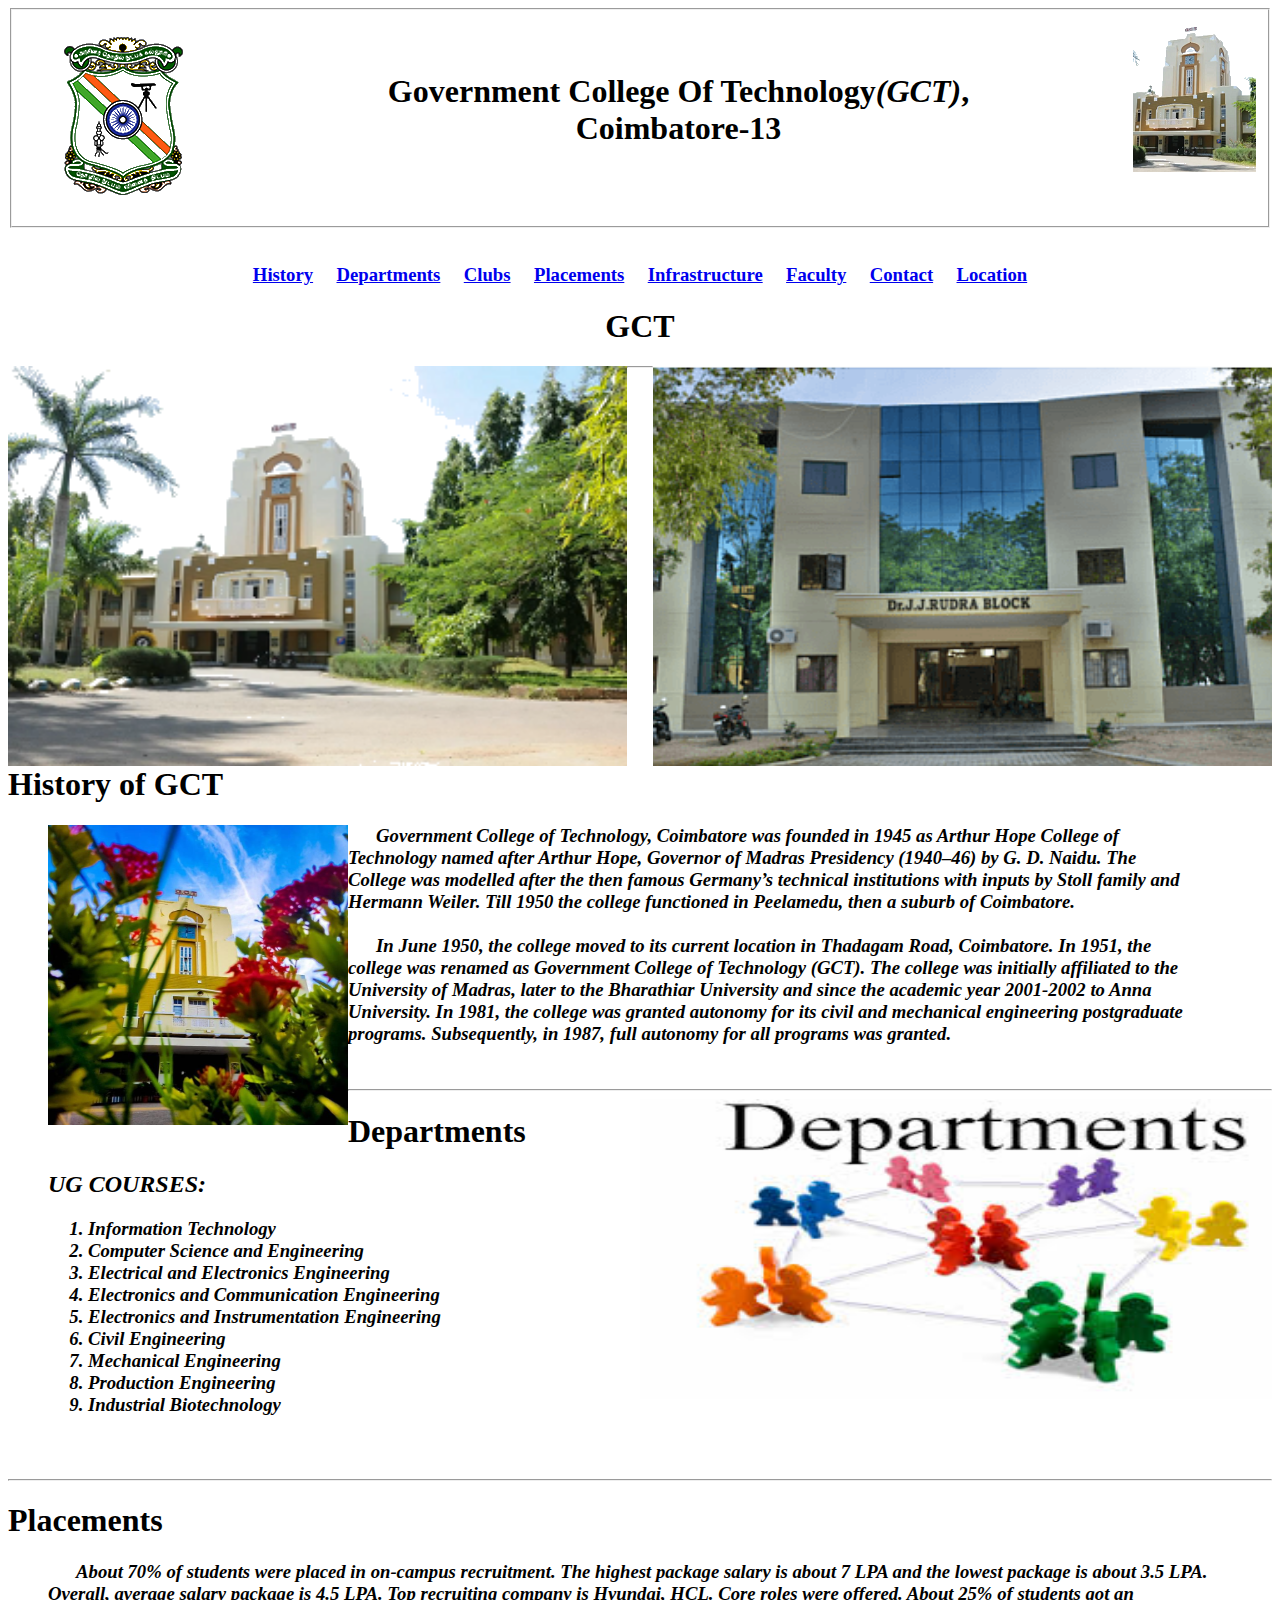
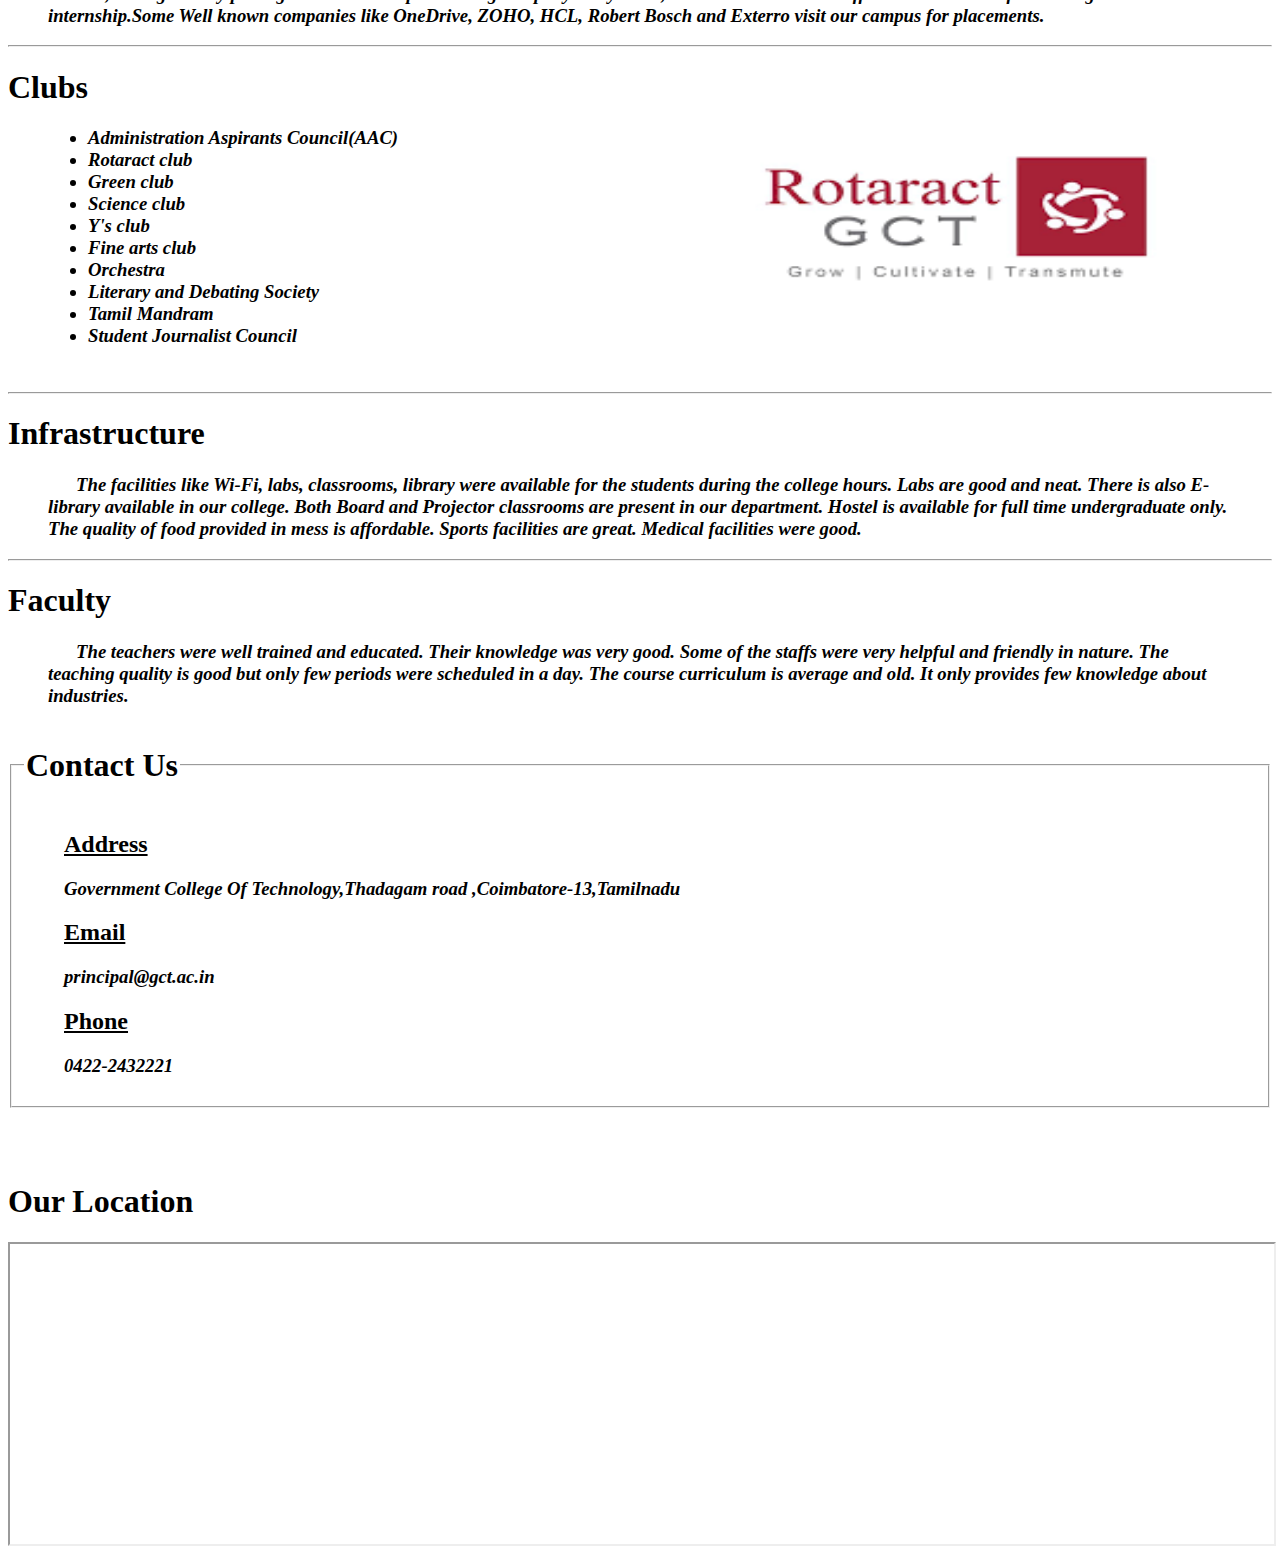
<file: Exp 1/index.html>
<!DOCTYPE html>
<html>
<head>
	<title>GCT HOME PAGE</title>
	<meta name="viewport" content="width=device-width, initial-scale=1.0">

</head>
<body>
	<fieldset>
		<img src="logo.png"  align="left" >
		<img src="logo2.png" height="100%" align="right" >
		<br>
		<br>
		<h1 align="center">Government College Of Technology<i>(GCT)</i>,<br>Coimbatore-13</h1>
	</fieldset><br>
	<h3 align="center">
		<a href="#History">History</a>&nbsp;&nbsp;&nbsp;&nbsp;
		<a href="#Departments">Departments</a>&nbsp;&nbsp;&nbsp;&nbsp;
		<a href="#Clubs">Clubs</a>&nbsp;&nbsp;&nbsp;&nbsp;
		<a href="#Placements">Placements</a>&nbsp;&nbsp;&nbsp;&nbsp;
		<a href="#Infrastructure">Infrastructure</a>&nbsp;&nbsp;&nbsp;&nbsp;
		<a href="#Faculty">Faculty</a>&nbsp;&nbsp;&nbsp;&nbsp;
		<a href="#Contact">Contact</a>&nbsp;&nbsp;&nbsp;&nbsp;
		<a href="#Location">Location</a>
		</h3>
	<h1 align="center">GCT</h1>

	<img src="logogct.png" width="49%" height="400px" align="left" >
	<img src="dep.png" width="49%" height="400px" align="right" >
	<hr>
	<h1 id="History">History of GCT </h1>
	<figure> 
		<img src="gct.jpeg" height="300px" width="300px" align="left" >
		<blockquote>
		   	<h3 ><i> &nbsp;&nbsp;&nbsp;&nbsp;&nbsp;&nbsp;Government College of Technology, Coimbatore was founded in 1945 as Arthur Hope College of Technology named after Arthur Hope, Governor of Madras Presidency (1940–46) by G. D. Naidu. The College was modelled after the then famous Germany’s technical institutions with inputs by Stoll family and Hermann Weiler. Till 1950 the college functioned in Peelamedu, then a suburb of Coimbatore.<br><br>
			&nbsp;&nbsp;&nbsp;&nbsp;&nbsp;&nbsp;In June 1950, the college moved to its current location in Thadagam Road, Coimbatore. In 1951, the college was renamed as Government College of Technology (GCT). The college was initially affiliated to the University of Madras, later to the Bharathiar University and since the academic year 2001-2002 to Anna University. In 1981, the college was granted autonomy for its civil and mechanical engineering postgraduate programs. Subsequently, in 1987, full autonomy for all programs was granted.
			</i>
			</h3>
		</blockquote>
	</figure>
	<br>
	<hr>
	<img src="1.jpg" align="right" height="300px" width="50%">
	<h1 id="Departments">Departments</h1><i>
	<blockquote>	
		<h2>UG COURSES:</h2>
		<h3>
			
		<ol>
			<li>Information Technology</li>
			<li>Computer Science and Engineering</li>
			<li>Electrical and Electronics Engineering</li>
			<li>Electronics and Communication Engineering</li>
			<li>Electronics and Instrumentation Engineering</li>	
			<li>Civil Engineering</li>
			<li>Mechanical Engineering</li>
			<li>Production Engineering</li>
			<li>Industrial Biotechnology</li>

		</ol>
	</blockquote>
		
</h3></i>
<br><br>
<hr>
	

<h1 id="Placements">Placements</h1>
<blockquote>
   	<h3 ><i> &nbsp;&nbsp;&nbsp;&nbsp;&nbsp;&nbsp;About 70% of students were placed in on-campus recruitment. The highest package salary is about 7 LPA and the lowest package is about 3.5 LPA. Overall, average salary package is 4.5 LPA. Top recruiting company is Hyundai, HCL. Core roles were offered. About 25% of students got an internship.Some Well known companies like OneDrive, ZOHO, HCL, Robert Bosch and Exterro visit our campus for placements.
	</i>
	
	</h3>
</blockquote>

<hr><img src="club.png" align="right" height="330px" width="50%">
<h1 id="Clubs">Clubs</h1><i>
	<blockquote>
			
		<h3>
		<ul>
			<li>Administration Aspirants Council(AAC)</li>
			<li> Rotaract club</li>
			<li>Green club</li>
			<li>Science club</li>
			<li>Y's club</li>	
			<li>Fine arts club</li>
			<li>Orchestra</li>
			<li>Literary and Debating Society</li>
			<li>Tamil Mandram</li>
			<li>Student Journalist Council</li>

		</ul>
		</div>
		</h3></i>
	</blockquote>

<br><hr>
<h1 id="Infrastructure">Infrastructure</h1>
<blockquote>
   	<h3 ><i> &nbsp;&nbsp;&nbsp;&nbsp;&nbsp;&nbsp;The facilities like Wi-Fi, labs, classrooms, library were available for the students during the college hours. Labs are good and neat. There is also E-library available in our college. Both Board and Projector classrooms are present in our department. Hostel is available for full time undergraduate only. The quality of food provided in mess is affordable. Sports facilities are great. Medical facilities were good.

	</i>
	
	</h3>
</blockquote>	
<hr>

<h1 id="Faculty">Faculty</h1>
<blockquote>
   	<h3 ><i> &nbsp;&nbsp;&nbsp;&nbsp;&nbsp;&nbsp;The teachers were well trained and educated. Their knowledge was very good. Some of the staffs were very helpful and friendly in nature. The teaching quality is good but only few periods were scheduled in a day. The course curriculum is average and old. It only provides few knowledge about industries.

	</i>
	
	</h3>
</blockquote>	


<fieldset>
	<legend><h1 id="Contact">Contact Us</h1></legend>
	<blockquote>
		<h2><u>Address</u></h2>
		<i><h3>Government College Of Technology,Thadagam road ,Coimbatore-13,Tamilnadu</h3></i>
		<h2><u>Email</u></h2>
		<i><h3>principal@gct.ac.in</h3></i>
		<h2><u>Phone</u></h2>
		<i><h3>0422-2432221</h3></i>
		
	</blockquote>
</fieldset>
<br><br><br>
<h1 id="Location">Our Location</h1>
<div ><iframe width="100%" height="300" frameborder="30" scrolling="no" marginheight="10" marginwidth="10" src="https://maps.google.com/maps?width=100%25&amp;height=600&amp;hl=en&amp;q=GCT,coimbatore+(My%20Business%20Name)&amp;t=&amp;z=14&amp;ie=UTF8&amp;iwloc=B&amp;output=embed"></iframe></div>

</body>
</html>
</file>
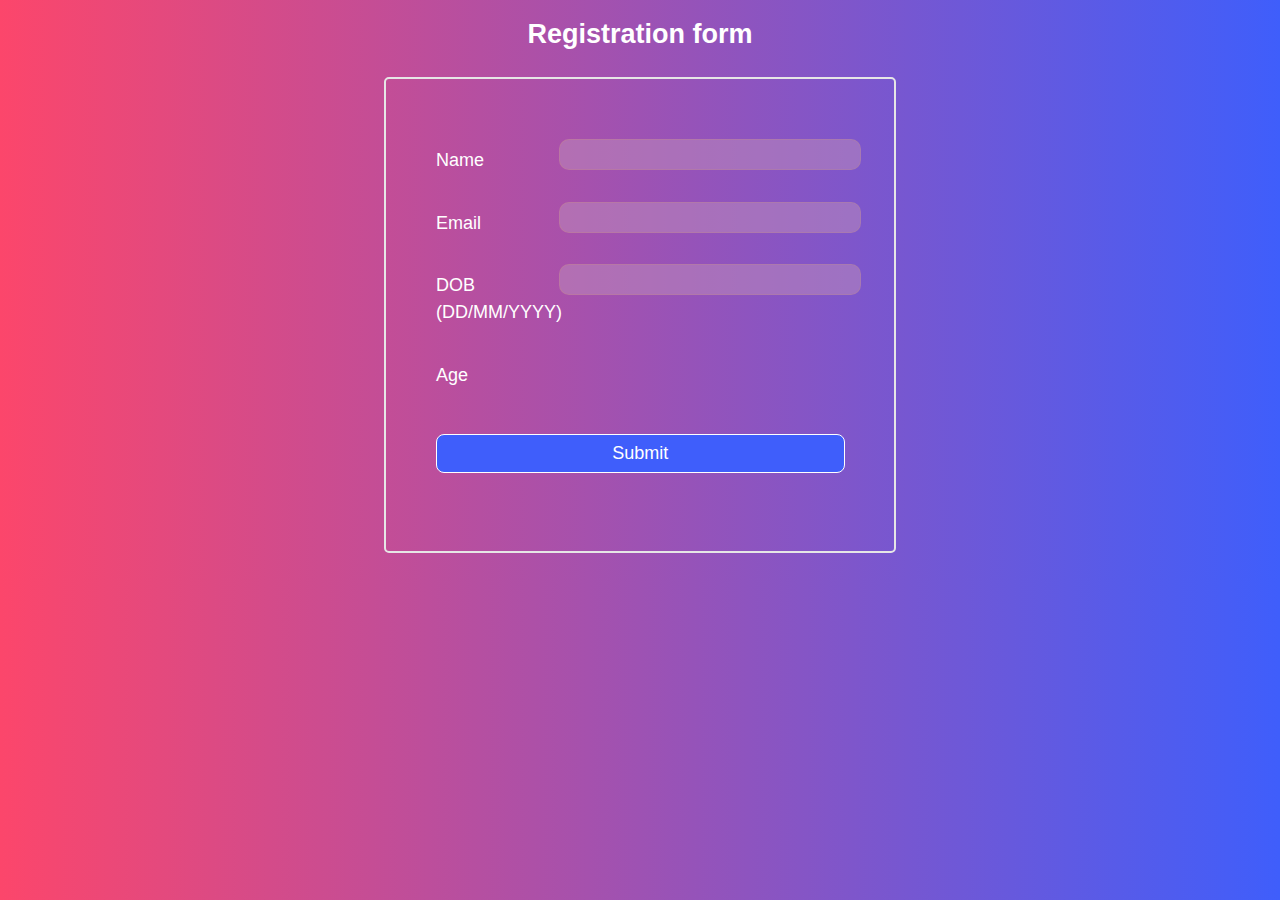
<file: Exp 4/index.html>
<!DOCTYPE html>
<head>
    <title>Form Validation</title>
    <link rel="stylesheet" href="https://stackpath.bootstrapcdn.com/bootstrap/4.5.2/css/bootstrap.min.css" integrity="sha384-JcKb8q3iqJ61gNV9KGb8thSsNjpSL0n8PARn9HuZOnIxN0hoP+VmmDGMN5t9UJ0Z" crossorigin="anonymous">
    <link rel="stylesheet" href="styles.css">
</head>

<body id="bg">
<h4 class="p-3 mb-2 text-white text-center font-weight-bold">Registration form</h4>
<div class="container">

    <div class="from-group row">
        <label for="name" class="col-sm-2 col-form-label">Name</label>
      <div  class="col-sm-10">
        <input type="text" id="name" onkeyup="name_val()" autocomplete="off">
        <span id="nameerror"></span>
      </div>
      
    </div>

    <div class="from-group row">
        <label for="email" class="col-sm-2 col-form-label">Email</label>
      <div  class="col-sm-10">
        <input type="text" id="email" onkeyup="email_val()" autocomplete="off">
        <span id="emailerror"></span>
      </div>
      
    </div>

    <div class="from-group row">
        <label for="date" class="col-sm-2 col-form-label">DOB (DD/MM/YYYY)</label>
      <div  class="col-sm-10">
        <input type="text" id="date" onkeyup="date_val()" autocomplete="off">
        <span id="dateerror"></span>
      </div>
      
    </div>

    <div class="form-group row">
          <label for="age" class="col-sm-2 col-form-label">Age</label>
        <div  class="col-sm-10 d-flex align-items-center" id="age">
        </div>
        
      </div>

      <div class="form-group row">
        <div class="col-sm-10">
          <button id="submit" onclick="submit()">Submit</button>
        </div>
      </div>

      
</div>
<div id="result"></div>
<script src="script.js" type="text/javascript"></script>
</body>
</file>
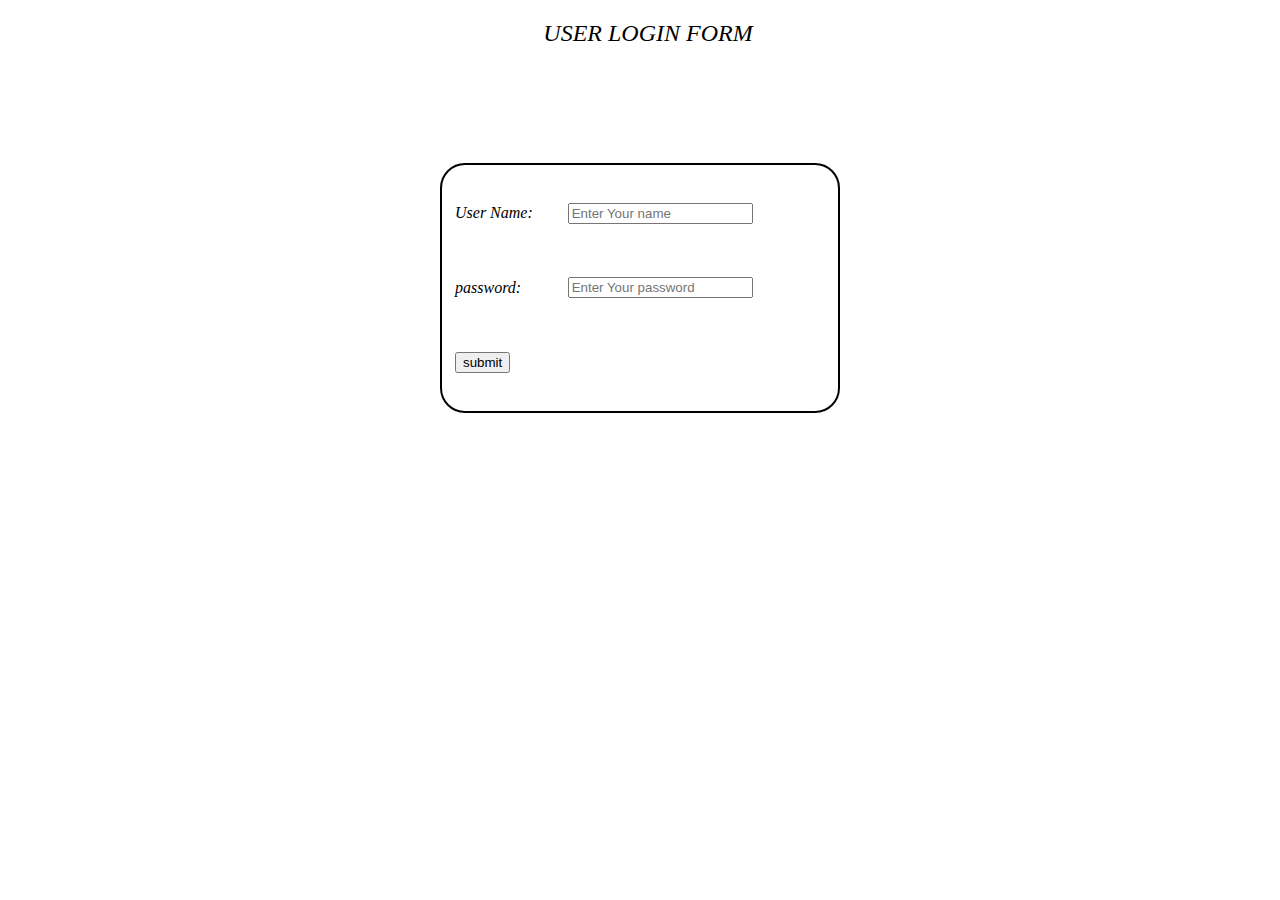
<file: model/index.html>
<!DOCTYPE html>
<head> 
<meta charset="utf-8">
<meta http-equiv="X-UA-Compatible" content="IE=edge">
<title>1818101_COOKIES
</title>
<meta name="description" content="login">
<meta name="viewport" content="width=device-width, initial-scale=1">
<style>
    .button{
        background-color: black;
        color: white;
        padding: 5px;border-radius: 10px;border: 2px solid black;
    }

    div{
        font-family:Comic Sans MS, Comic Sans, cursive;
        font-stretch: extra-condensed;
        font-weight: 300;
        font-style: italic;
        display: inline-block;
       }
    div.container {
   
    position: absolute;
    top: 30%;
    left: 50%;
    margin-right: -50%;
    transform: translate(-50%, -50%) 
       }
</style>
</head>
<body   style="background-image: url('https://static-cdn.pixlr.com/images/best-photo-editor-cover.jpg.');width: 100%;height: 90%; background-size: cover; background-repeat: no-repeat;">

<table align="center"><h2 align="center" ><div><b>USER LOGIN FORM</b></div></h2>
</table>
<div class="container"> 
<table align="center"  style="padding: 10px;border-radius: 25px;border: 2px solid black;width:400px;height:250px;" >
<form action="login">
<tr><td>
 User Name:</td><td><input type="text" placeholder="Enter Your name" name="userName"></td></tr><br/>
 <tr><td>password:</td><td><input type="password" placeholder="Enter Your password" name="userPassword"/></td></tr><br/>
 <tr><td>
<input type="submit" value="submit"/></td></tr>
</form>
</table>
</div>
</body>
</html>
</file>
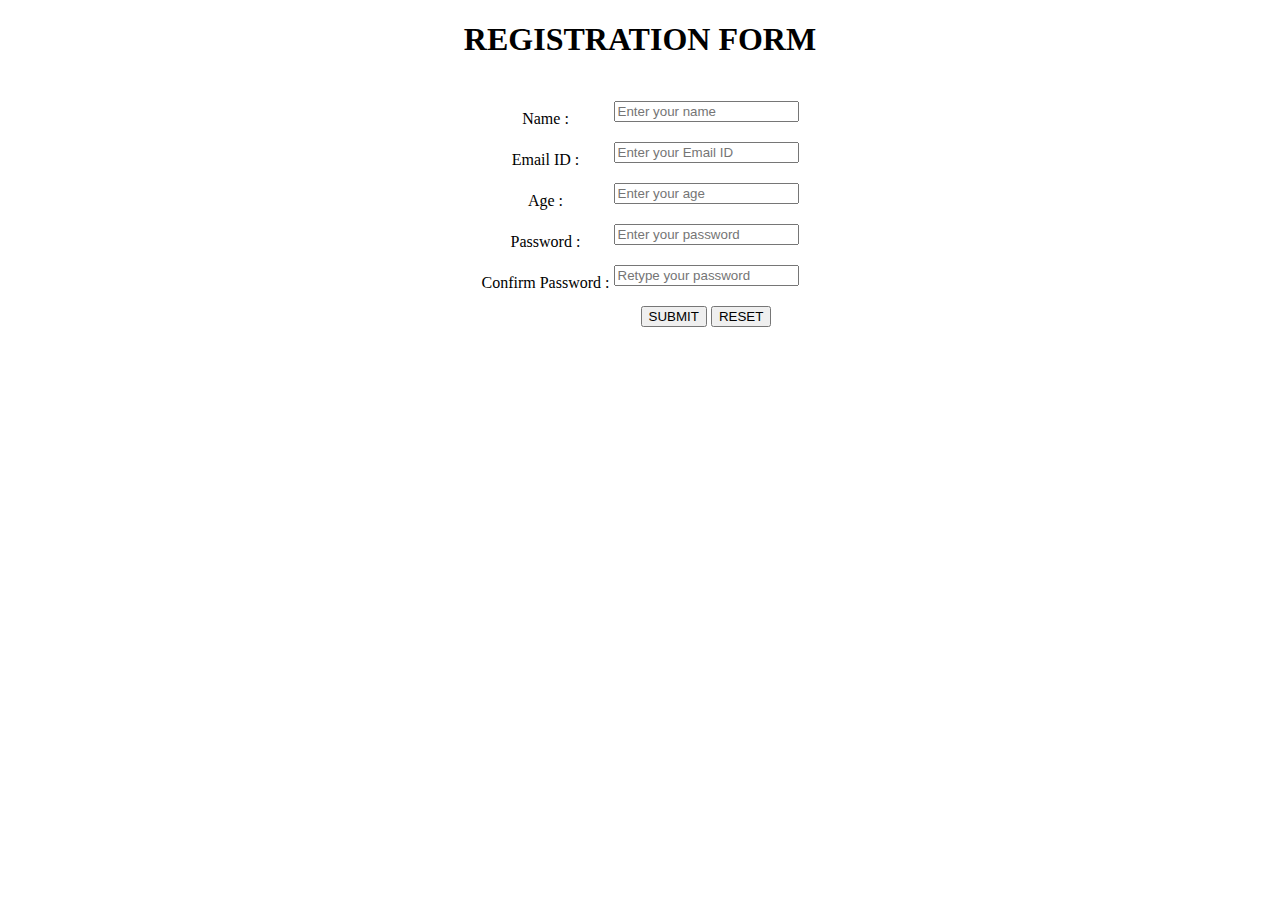
<file: ajaxform/register.html>
<!DOCTYPE html>
<html>
<head>
	<title>AJAX form validation</title>
</head>
<body align="center">
   <div>      
   		<form align="center" action="AjaxValidate" method="POST" onsubmit="return validator(this);"> 			
   			<b><h1>REGISTRATION FORM</h1></b>          
        <table align="center">
   			<div>
          <tr><td>
              <label for="name">Name : </label>
            </td>
            <td>
              <input type="text" placeholder="Enter your name" name="username" id="name" onchange="check(this.name,this.value);">
          <p id="usernamemsg"></p>
          </td>
          </tr>
          <tr><td>
              <label for="mail">Email ID : </label>
            </td>
            <td>
              <input type="text" placeholder="Enter your Email ID" name="emailId" id="mail" onchange="check(this.name,this.value);">
          <p id="emailIdmsg"></p>
            </td>
          </tr>
		  <tr><td>
              <label for="age">Age : </label>
            </td>
            <td>
              <input type="text" placeholder="Enter your age" name="dob" id="age" onchange="check(this.name,this.value);">
          <p id="dobmsg"></p>
          </td></tr>
          <tr><td>
              <label for="password1">Password :</label>
            </td>
            <td>
              <input type="password" placeholder="Enter your password" name="password1" id="password1" onchange="check(this.name,this.value);">
          <p id="password1msg"></p>
            </td></tr>
          <tr><td>
              <label for="password2">Confirm Password : </label>
            </td>
            <td>
              <input type="password" placeholder="Retype your password" name="password2" id="password2" onchange="passwordcheck(this.value);">
              <p id="password2msg"></p>
            </td></tr>
          <tr><td>
            </td>
            <td>
              <button id="btn1" type="submit" name="button1" role="button" class="btn btn-info" >SUBMIT</button>      
              <button id="btn2" type="reset" name="button2" role="button" class="btn btn-success" >RESET</button>
            </td></tr>
        <br>
        </table>
   		</form>
   </div>
  <script type="text/javascript">

  function check(field,data){
      if(data!=null&&data!=""){
      var xhttp = new XMLHttpRequest();
      xhttp.onreadystatechange = function(){
      if(this.readyState ==4  && this.status == 200){
            if(this.responseText!=null && this.responseText!="")
            {
              document.getElementById(field+"msg").style.display = "block";
              document.getElementById(field+"msg").innerHTML = this.responseText;
              document.getElementById("btn1").disabled = true;
            }
           if(this.responseText == "valid"){
              document.getElementById(field+"msg").style.display = "none";
              document.getElementById("btn1").disabled = false;
           }
        }
      };
      xhttp.open("GET","AjaxValidate?field="+field+"&data="+data,true);
      xhttp.send();
    }
  }
  function passwordcheck(password2){
    var password1 = document.getElementById("password1").value;
    if(password1 !== password2){
      document.getElementById("password2msg").style.display = "block";
      document.getElementById("password2msg").innerHTML ="NOTE : Your Password doesn't match!";
      document.getElementById("btn1").disabled = true;
    }
    else{
          document.getElementById("password2msg").style.display = "none";
          document.getElementById("btn1").disabled = false;
        }
  }
  function validator(form){
    var inputs = form.getElementsByTagName('input');
    for (var i = 0; i < inputs.length; i++) {
            if(inputs[i].value == ""){
                alert("All Fields are Mandatory! Please fill it and then Submit!");
                return false;
            }
          }
          return true;
  }
  </script>
</body>
</html>
</file>
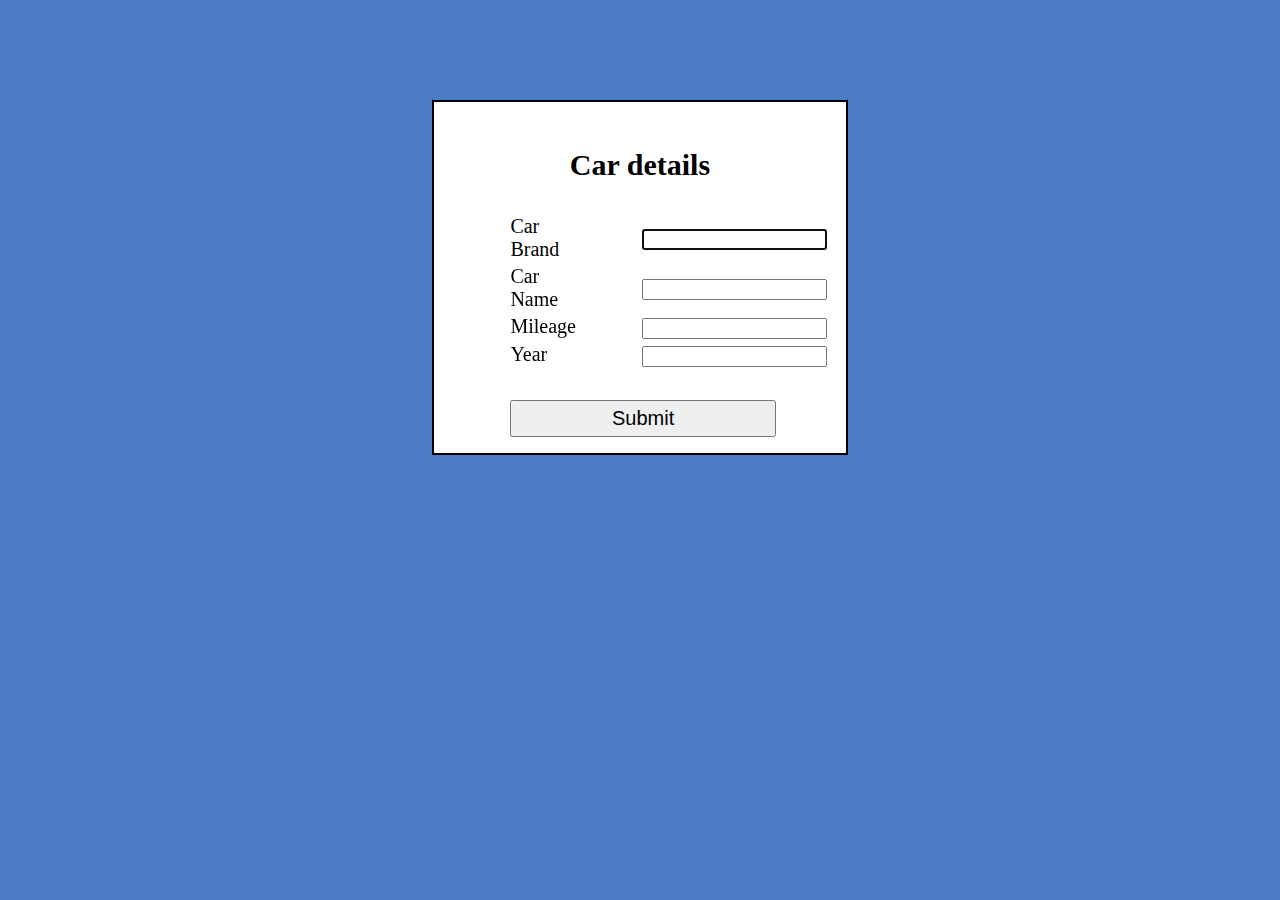
<file: car details/register.html>
<!DOCTYPE html>
<head>
    <title>Registration</title>
    <link rel="stylesheet" href="styles.css">
</head>
<body>
    <form action="Regist.jsp" method="post" autocomplete="off">

        <div class="container">
            <h2>Car details</h2>
        <table>
            <tr>
                <td>Car Brand</td>
                <td><input type="text" name="carbrand" required autofocus/></td>
            </tr>
            <tr>
                <td>Car Name</td>
                <td><input type="text" name="carname" required/></td>
            </tr>
            <tr>
                <td>Mileage</td>
                <td><input type="text" name="mileage" required/></td>
            </tr>
            <tr>
                <td>Year</td>
                <td><input type="text" name="year" required/></td>
            </tr>
        </table>
        <input type="submit" value="Submit"/>
    </div>
    
    </form>
    
</body>
</file>
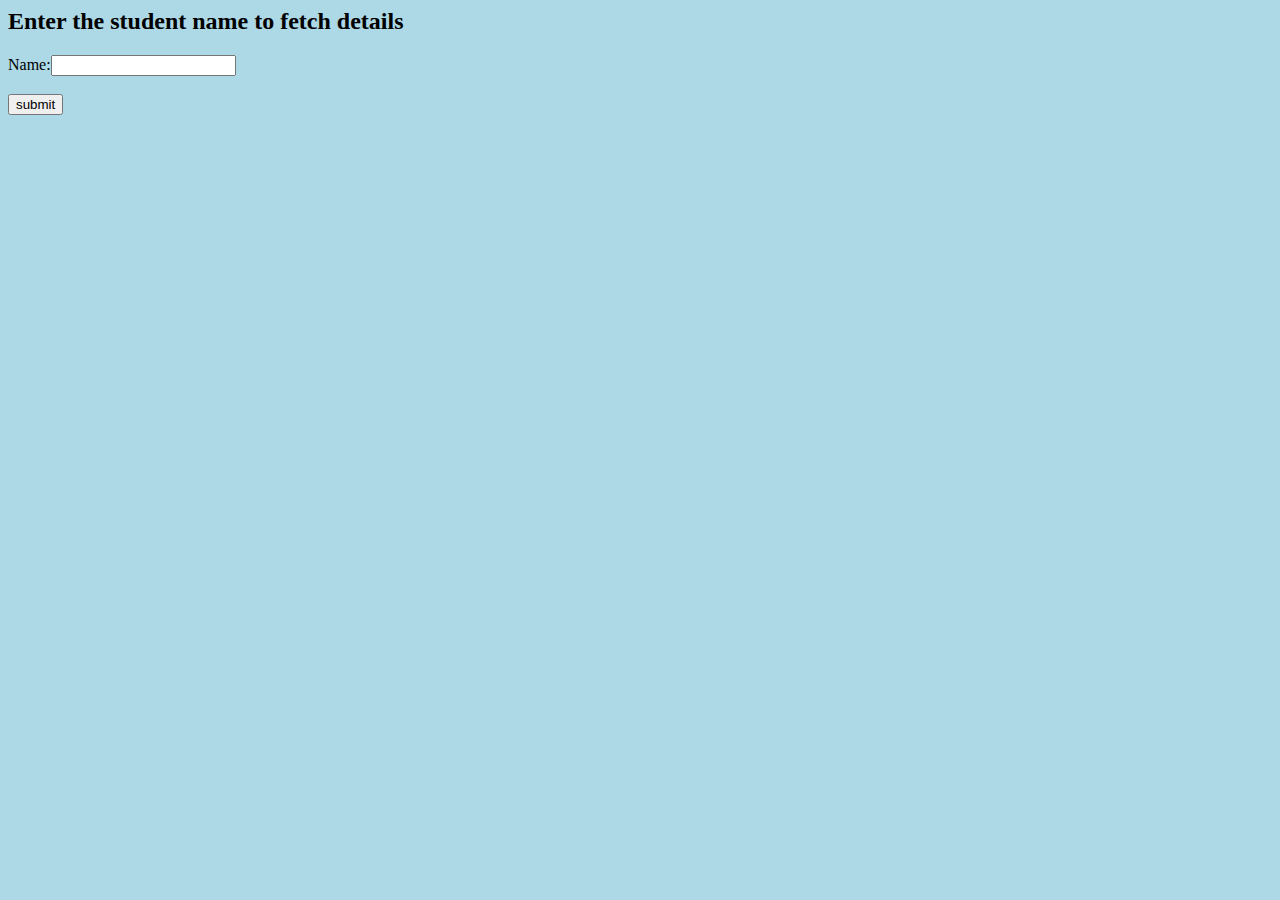
<file: database/ch.html>
<html>  
<head>
<title>student details</title>
</head>
<body style="background-color:lightblue">  
<h2>Enter the student name to fetch details</h2>
<form action="http://localhost:8080/folder name/ch.jsp" method="get">  
  
Name:<input type="text" name="Name"/><br/><br/>  
<input type="submit" value="submit"/>  
  
</form>  
</body>  
</html>
</file>
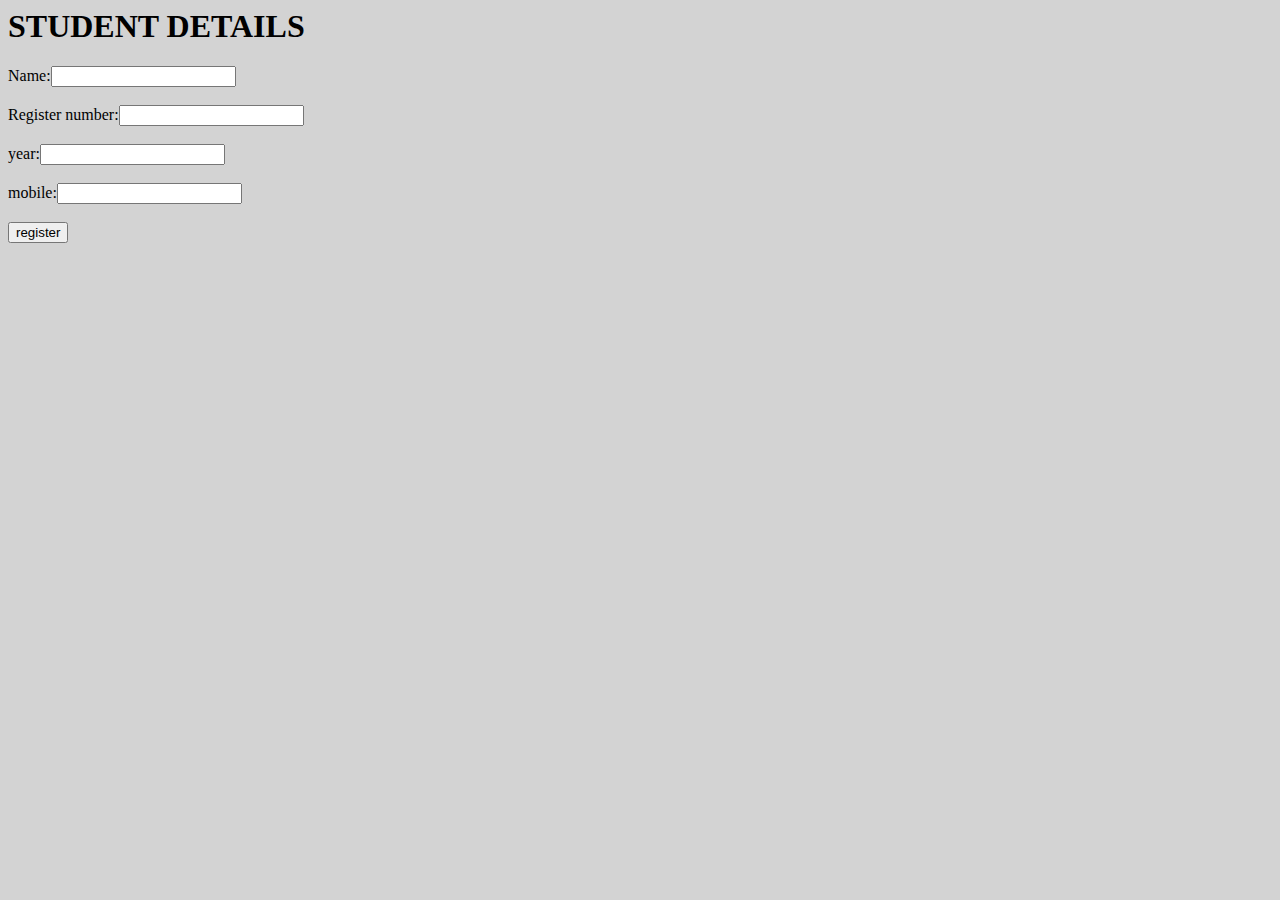
<file: database/register.html>
<html>  
<head>
<title> Registration </title>
</head>
<body style="background-color:lightgrey">  
<h1>STUDENT DETAILS</h1>
<form action="http://localhost:8080/folder name/db.jsp" method="post">  
  
Name:<input type="text" name="Name"/><br/><br/>  
Register number:<input type="text" name="RegisterNo"/><br/><br/>  
year:<input type="text" name="year"/><br/><br/> 
mobile:<input type="text" name="mobile"/><br/><br/>  

    
<input type="submit" value="register"/>  
  
</form>  
</body>  
</html>
</file>
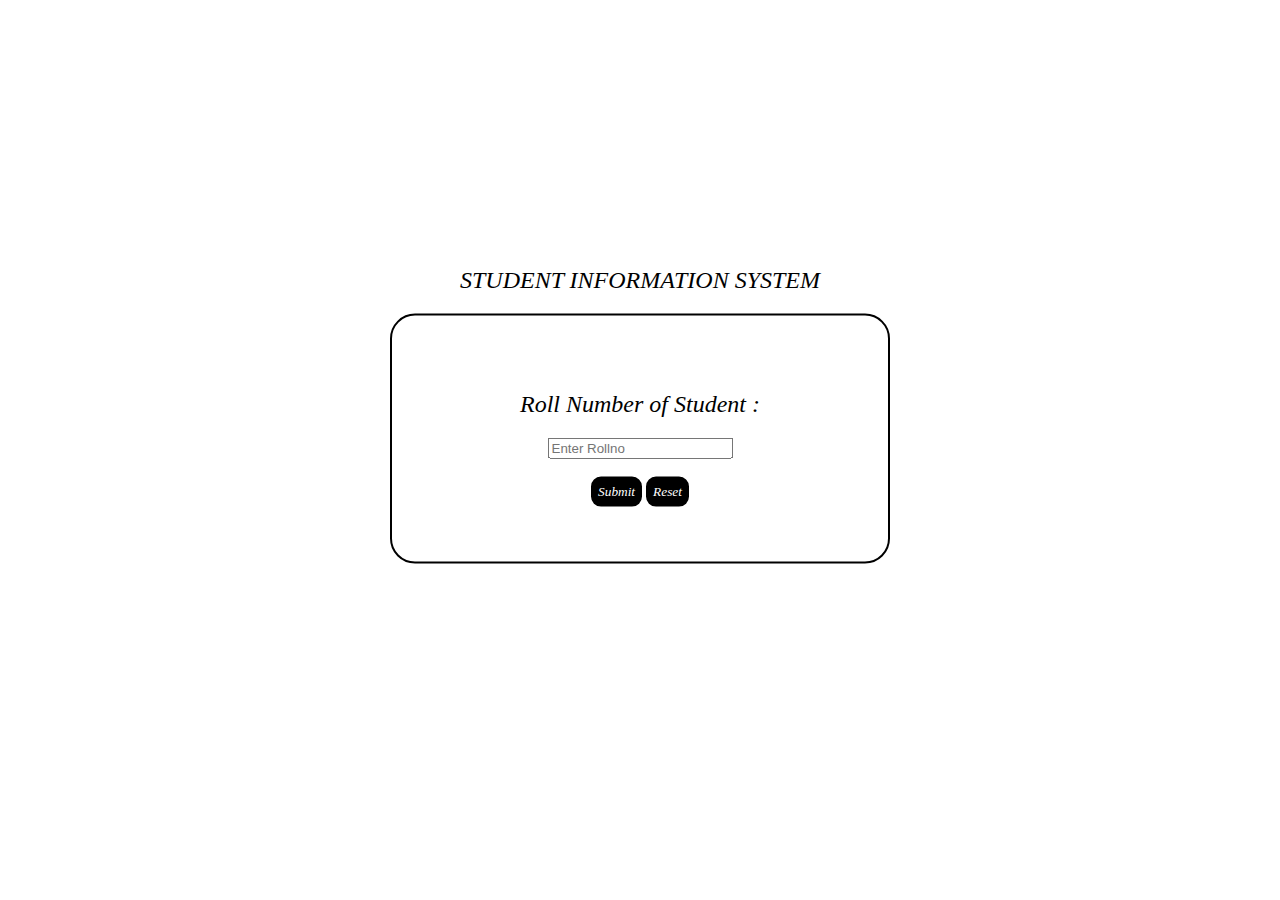
<file: domparser/fetch.html>
<!DOCTYPE html>
<html>
<head>
	<meta charset="utf-8">
    <meta http-equiv="X-UA-Compatible" content="IE=edge">
    <title>DOMPARSER</title>
    <meta charset="UTF-8">
    <meta name="viewport" content="width=device-width, initial-scale=1.0">
    <style>
    
	div{
    	font-family:Comic Sans MS, Comic Sans, cursive;
		font-stretch: extra-condensed;
		font-weight: 300;
		font-style: italic;
		display: inline-block;
	   }
	div.container {
   
    position: absolute;
    top: 45%;
    left: 50%;
    margin-right: -50%;
    transform: translate(-50%, -50%) 
       }
    .button{
    	background-color: black;
    	color: white;
    	padding: 5px;border-radius: 10px;border: 2px solid black;
    }

	</style>
</head>

<body style="background-image: url('https://toppng.com/uploads/preview/snow-winter-trees-winter-landscape-snowy-11570151734kuct8mxnsi.jpg');width: 100%;height: 90%; background-size: cover; background-repeat: no-repeat;">
	<div class=container>
	<table align="center" bgcolor=#17202A><h2 align="center" ><div><b>STUDENT INFORMATION SYSTEM</b></div></h2>
    </table>
	<table align="center"  style="padding: 10px;border-radius: 25px;border: 2px solid black;width:500px;height:250px" > 
    <tr><td align="center">
    <form action="fetchdata" method="get">
        <label for="rno"><h2><div>Roll Number of Student :</div></h2></label>
        <input type="text" name="data" id="rollno" placeholder="Enter Rollno"><br><br>
        
        <button  type="submit" name="button" class="button"><div>Submit</div></button>
        <button  type="reset" name="button" class="button"><div>Reset</div></button>
    </form>
    </td></tr></table>
    </div>
</body>
</html>
</file>
<file: Exp 4/styles.css>
*{
    font-size: 18px;
    color: white;
}

.container {
    border-radius: 5px;
    padding: 50px;
    border: 2px solid #e6e6e6;
    width: 40%;
}

span{
    color:black;
    font-size: 13px;
    padding-left: 60%;
    position: absolute;
}
#bg{
   background: linear-gradient(to right, #fc466b, #3f5efb);
}
  
#submit{    
    background-color: #3f5efb; 
    padding: 5px 100px;
    color: white; 
    border:  0.5px solid;
    border-radius: 8px;
    box-sizing: border-box;
    transition: all 1s;
    width: 122%;
}
  
#submit:hover {
    background-color:  #5c7cfd ;
    color: white;
  }

input{
    border: 1px solid  rgb(255,195,032,0.1);
    border-radius: 10px;
    width: 90%;
    background: rgb(189,142,188,0.5);
    margin-left: 50px;
    padding-left: 10px;
}

.row{
    padding: 10px 0px;
}

label{
    margin: auto;
}

#age{
    padding-left: 70px;
}

#result{
    font-size: 24px;
    font-weight: bold;
    margin: 2% 39%;
    
}
</file>
<file: car details/styles.css>
body{
    
    font-size: 20px;
    background-color: #4d7ac4;

}
.container { 
    padding: 16px;
    width: 30%;
    margin: 100px auto;
    border: 2px solid black;
    background-color: white;
}

h2{
    padding: 5px;
    text-align: center;
}
td{
    
    padding-left: 58px;
    
}


input[type="submit"]
{
    font-size: 20px;
    

    
    padding: 5px;
    margin-top: 30px;
    margin-left: 60px;
    width: 70%;
    
}

#viewtable{
    border: 2px solid black;
    
    margin-left: auto;
    margin-right: auto;
    margin-top: 30px;
}

.query{
    text-align: center;
}
</file>
